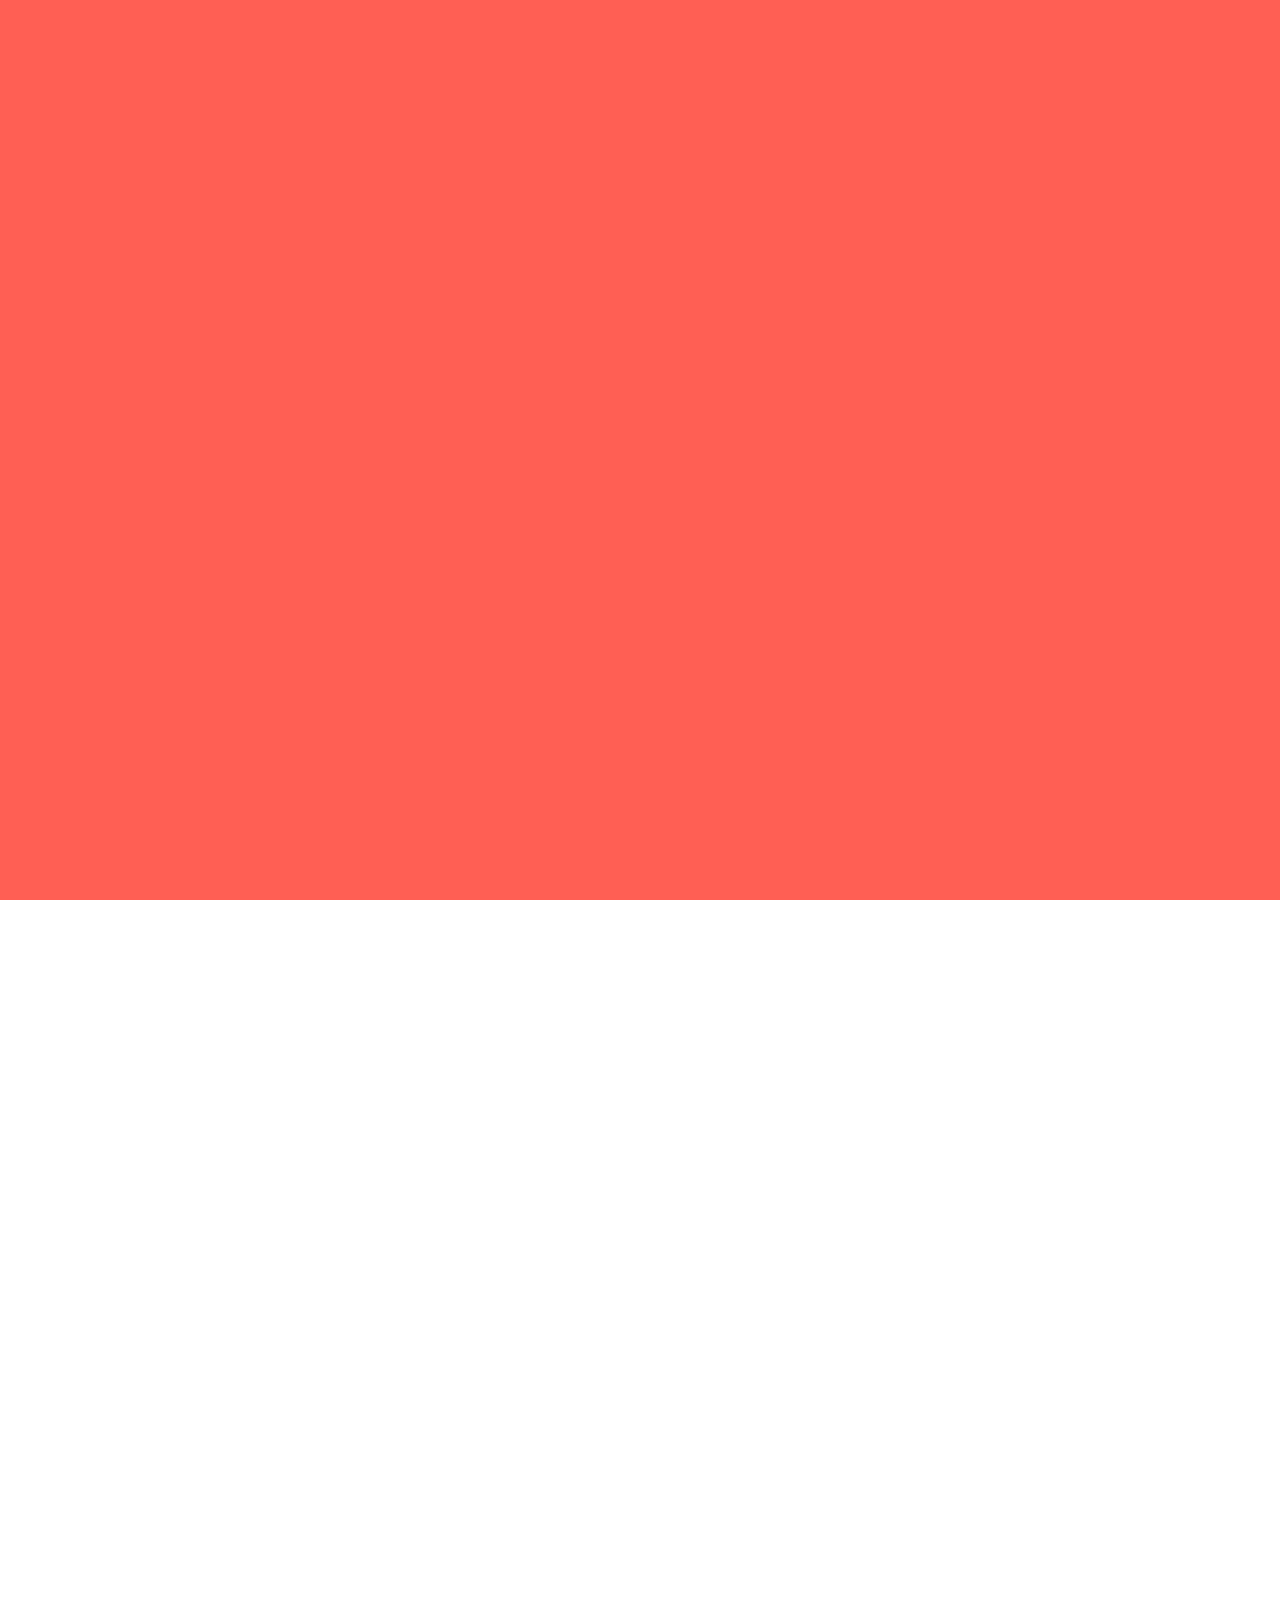
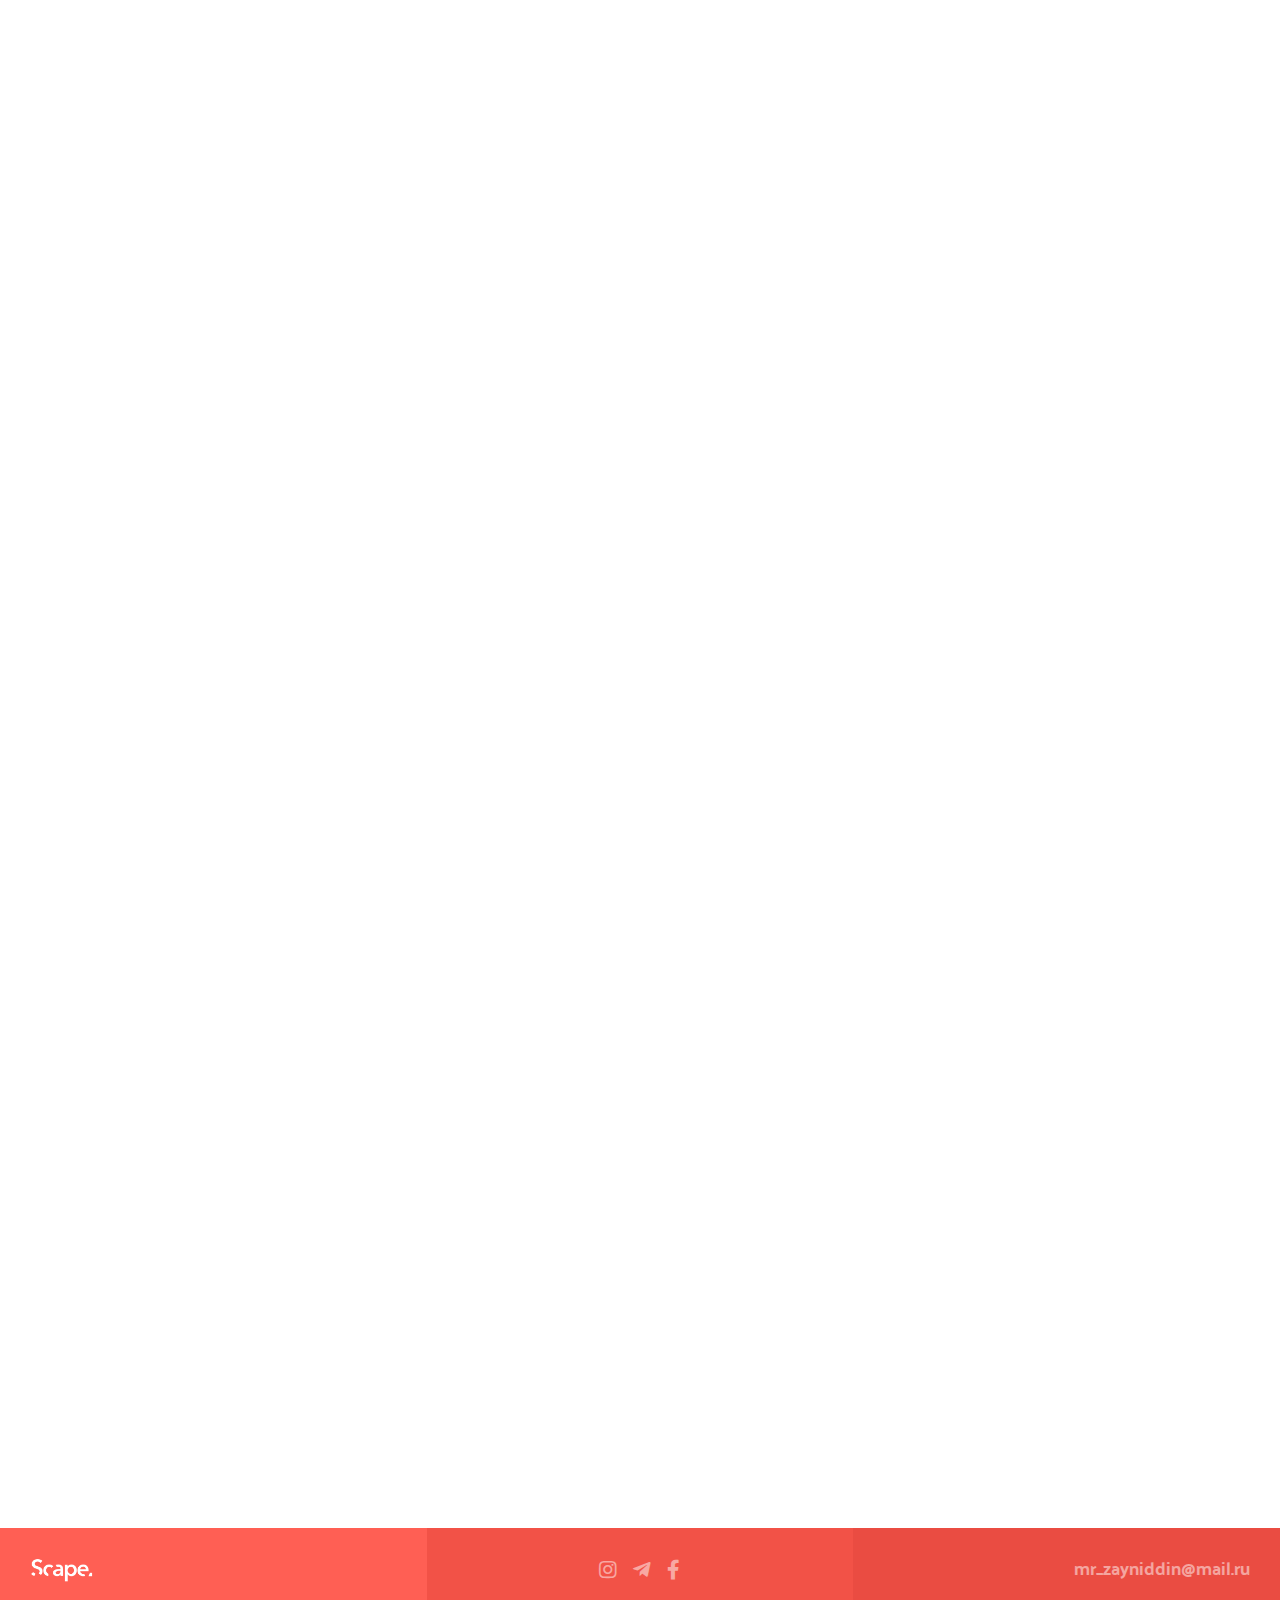
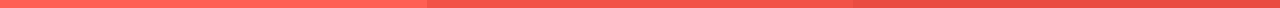
<file: index.html>
<!DOCTYPE html>
<html lang="en">
<head>
	<meta charset="UTF-8">
	<title>Scape.Interior</title>
	<link rel="stylesheet" href="css/style.css">
	<link rel="shortcut icon"  href="img/Si.png"/>
	<link rel="stylesheet" href="css/styleBasic.css">
	<!--Bootstrap_link-->
	<link href="https://stackpath.bootstrapcdn.com/bootstrap/4.4.1/css/bootstrap.min.css" rel="stylesheet">
	<!--Font_Awesome_link-->
	<link rel="stylesheet" href="https://cdnjs.cloudflare.com/ajax/libs/font-awesome/5.12.1/css/all.min.css" />
	<!--Google_Icons_link-->
	<link href="https://fonts.googleapis.com/icon?family=Material+Icons"
      rel="stylesheet">
    <!--Jquery_Script-->
	<link rel="stylesheet" href="https://cdnjs.cloudflare.com/ajax/libs/jquery/3.2.1/jquery.min.js">
	<!--Animated_On_Scroll_link-->
	<link rel="stylesheet" href="css/aos.css"/>
	<!--Pusha_offCanvasMenu_link-->
	<link rel="stylesheet" href="css/pusha.css">
	<!--Animated_On_Scroll_Script-->
	<script src="js/aos.js"></script>
	<script src="js/bower.json"></script>
	<!--Bootstrap_Script-->
	<script src="https://ajax.googleapis.com/ajax/libs/jquery/3.4.1/jquery.min.js"></script>
	<script src="https://stackpath.bootstrapcdn.com/bootstrap/4.4.1/js/bootstrap.min.js"></script>
	<script src="https://cdnjs.cloudflare.com/ajax/libs/jquery/2.2.2/jquery.min.js"></script>
	<script src="https://isotope.metafizzy.co/v1/jquery.isotope.min.js"></script>
	<!--Jquery_Script-->
	<!--LiveReload_Script-->
	<script>document.write('<script src="http://' + (location.host || 'localhost').split(':')[0] + ':35729/livereload.js?snipver=1"></' + 'script>')</script>
	<!--My_Script-->
	<script src="js/script.js"></script>
	<!--AutotypeText_js-->
	<script  src="js/autotypetext.js"></script>
	<script src="js/mixitup.min.js"></script>
</head>
<body data-spy="scroll" data-offset="50">


<loader class="loader"></loader>


	<div class="container-fluid page__header pusha-push" id="navbar">
		<div class="container-xl container-size">
			<div class="row ">
				<div class="col-12">
					<div class="nav-c d-flex justify-content-between">
						<a href="#default" id="logo"><img src="img/scape-logo-dark.png" alt="Scape"></a>
						<div>
							<div id="navbar-right" onclick="openNav()">
								<div class="menu-toggle">
									<div class="hamburger">
										<span></span>
										<span></span>
										<span></span>
									</div>
								</div>
							</div>
							<div id="navbar-right-two">
								<div class="menu-toggle-two">
									<div class="hamburger">
										<span></span>
										<span></span>
										<span></span>
									</div>
								</div>
							</div>
						</div>
					</div>
				</div>
			</div>
		</div>
	</div>
	<div class="container-fluid">
		<div id="myNav" class="overlay">
			<div class="container container-size nav-c d-flex justify-content-end">
				<div id="navbar-right" onclick="closeNav()">
					<div class="menu-toggle exit">
						<div class="cross navbar-cross">
							<span></span>
							<span></span>
						</div>
					</div>
				</div>
			</div>
			<div class="overlay-content">
				<a href="#">Bosh sahifa</a>
				<a href="#">Servislar</a>
				<a href="#">Mijozlar</a>
				<a href="#">Aloqa</a>
			</div>
		</div>
	</div>
	<!--Pusha_offCanvasMenu_js-->
	<div class="pusha-panel pusha-panel--right" aria-hidden="true">
		<div class="pusha-panel__content">
			<div class="pusha-panel__inner">
				<div class="pusha-panel__close" data-close>
					<img src="img/close.svg" alt="close">
				</div>
			</div>
			<div class="media-content">
				<a href="#">Bosh sahifa</a>
				<a href="#">Servislar</a>
				<a href="#">Mijozlar</a>
				<a href="#">Aloqa</a>
			</div>
			<div class="social-media">
				<a href="#"><i class="fab fa-facebook-f"></i></a>
				<a href="#"><i class="fab fa-linkedin-in"></i></a>
				<a href="#"><i class="fab fa-twitter"></i></a>
				<hr>
				<p>© Barcha huquqlar himoyalangan.</p>
			</div>
		</div>
	</div>
	<div class="container-fluid">
		<div class="container container-size">
			<div class="row d-flex justify-content-center align-items-center header-just">
				<div class="col-lg-4 col-7 d-flex justify-content-center">
					<div class="header">
						<img src="img/8.png" alt="head">
					</div>
				</div>
				<div class="col-lg-8 col-12 d-flex">
					<div class="header-text">
						<div class="pen">
								<p class="text">Salom, men quyidagilarni sevib yarata olaman 
							<span class="txt-rotate" data-period="100" data-rotate='[ "logotiplar", "brend belgilari", "animatsiyalar", "Web saytlar"]'>
							 </span>
								</p>
						</div>
					</div>
				</div>
			</div>
		</div>
	</div>
	<div class="container">
		<div class="row">
			<div class="col-lg-12 d-flex justify-content-lg-start justify-content-md-center justify-content-sm-center text-center">
				<div class="social">
					<div class="social-set">	
						<a href="#">mr_zayniddin@mail.ru</a>
						<a href="#">facebook</a>
						<a href="#">instagram</a>
						<a href="#">telegram</a>
					</div>
				</div>
			</div>
		</div>
	</div>
	<div class="container">
		<div class="row imagess">
			<div class="col-12">
				<div class="controls galery-btn d-flex justify-content-between">
					<span class="control" data-filter="all">HAMMASI</span>
					<div>
						<span class="control" data-filter=".maslahat">MASLAHATLAR</span>
						<span class="control" data-filter=".logo">LOGO DIZAYNI</span>
						<span class="control" data-filter=".mahsulot">MAHSULOT DIZAYNI</span>
					</div>
				</div>
			</div>
			<div class="col-lg-6 col-md-6 col-sm-12 mix maslahat">
				<div class="image-head">
					<img src="img/2.jpg" alt="image" class="image">
					<div class="middle">
						<div class="image-link"><img class="link" src="img/link.svg" alt="link"></div>
					</div>
				</div>
				<div class="images-footer">
					<h4>Qog'oz chashka</h4>
					<p>ISHLAB CHIQARISH MAHSULOT DIZAYNI</p>
				</div>
			</div>
			<div class="col-lg-6 col-md-6 col-sm-12 mix mahsulot">
				<div class="image-head">
					<img src="img/download.jpg" alt="image" class="image">
					<div class="middle">
						<div class="image-link"><img class="link" src="img/link.svg" alt="link"></div>
					</div>
				</div>
				<div class="images-footer">
					<h4>Jomadon</h4>
					<p>MAHSULOT DIZAYNI</p>
				</div>
			</div>
			<div class="col-lg-6 col-md-6 col-sm-12 mix logo">
				<div class="image-head">
					<img src="img/5.jpg" alt="image" class="image">
					<div class="middle">
						<div class="image-link"><img class="link" src="img/link.svg" alt="link"></div>
					</div>
				</div>
				<div class="images-footer">
					<h4>Jurnal muqovasi</h4>
					<p>LOGO DIZAYNI</p>
				</div>
			</div>
			<div class="col-lg-6 col-md-6 col-sm-12 mix maslahat mahsulot">
				<div class="image-head">
					<img src="img/6.jpg" alt="image" class="image">
					<div class="middle">
						<div class="image-link"><img class="link" src="img/link.svg" alt="link"></div>
					</div>
				</div>
				<div class="images-footer">
					<h4>Sut shisha</h4>
					<p>ISHLAB CHIQARISH MAHSULOT DIZAYNI</p>
				</div>
			</div>
			<div class="col-lg-6 col-md-6 col-sm-12 mix maslahat">
				<div class="image-head">
					<img src="img/3.jpg" alt="image" class="image">
					<div class="middle">
						<div class="image-link"><img class="link" src="img/link.svg" alt="link"></div>
					</div>
				</div>
				<div class="images-footer">
					<h4>Plastik stakan</h4>
					<p>MAHSULOT DIZAYNI</p>
				</div>
			</div>
			<div class="col-lg-6 col-md-6 col-sm-12 mix maslahat logo">
				<div class="image-head">
					<img src="img/4.jpg" alt="image" class="image">
					<div class="middle">
						<div class="image-link"><img class="link" src="img/link.svg" alt="link"></div>
					</div>
				</div>
				<div class="images-footer">
					<h4>Tabriknoma</h4>
					<p>MAHSULOT, LOGO DIZAYNI</p>
				</div>
			</div>
			<div class="col-lg-6 col-md-6 col-sm-12 mix logo mahsulot">
				<div class="image-head">
					<img src="img/1.jpg" alt="image" class="image">
					<div class="middle">
						<div class="image-link"><img class="link" src="img/link.svg" alt="link"></div>
					</div>
				</div>
				<div class="images-footer">
					<h4>Karton quti</h4>
					<p>LOGO DIZAYNI, MAHSULOT DIZAYNI</p>
				</div>
			</div>
			<div class="col-lg-6 col-md-6 col-sm-12 mix logo">
				<div class="image-head">
					<img src="img/7.jpg" alt="image" class="image">
					<div class="middle">
						<div class="image-link"><img class="link" src="img/link.svg" alt="link"></div>
					</div>
				</div>
				<div class="images-footer">
					<h4>Plastic pouch</h4>
					<p>LOGO DIZAYNI</p>
				</div>
			</div>
		</div>
	</div>




		<div class="container-fluid footer">
			<div class="row">
				<div class="col-lg-4 col-sm-12 d-flex justify-content-lg-start justify-content-center align-items-center logo-bg">
					<div class="logo-footer">
						<img src="img/download.png" alt="Space">
					</div>
				</div>
				<div class="col-lg-4 col-sm-12 d-flex justify-content-center align-items-center social-bg">
					<div class="footer-social">
						<a href="#"><i class="fab fa-instagram"></i></a>
						<a href="#"><i class="fab fa-telegram-plane	"></i></a>
						<a href="#"><i class="fab fa-facebook-f"></i></a>
					</div>
				</div>
				<div class="col-lg-4 col-sm-12 d-flex justify-content-lg-end justify-content-center align-items-center mail-bg">
					<div class="footer-mail">
						<a href="#">mr_zayniddin@mail.ru</a>
					</div>
				</div>
			</div>
		</div>
















	
    <script src="js/pusha.min.js"></script>
    <script>
    	(function($) {
	function mediaSize() { 
		if (window.matchMedia('(max-width: 992px)').matches) {
			var menuRight = new Pusha('.pusha-panel--right', {
      });
      document.querySelector('.menu-toggle-two').addEventListener('click', menuRight.open);
			} 
		else {
			
			};
	};
  mediaSize();
	window.addEventListener('resize', mediaSize, false);  
})(jQuery);

	  var containerEl = document.querySelector('.imagess');

            var mixer = mixitup(containerEl);

	 </script>
</body>
</html>
</file>
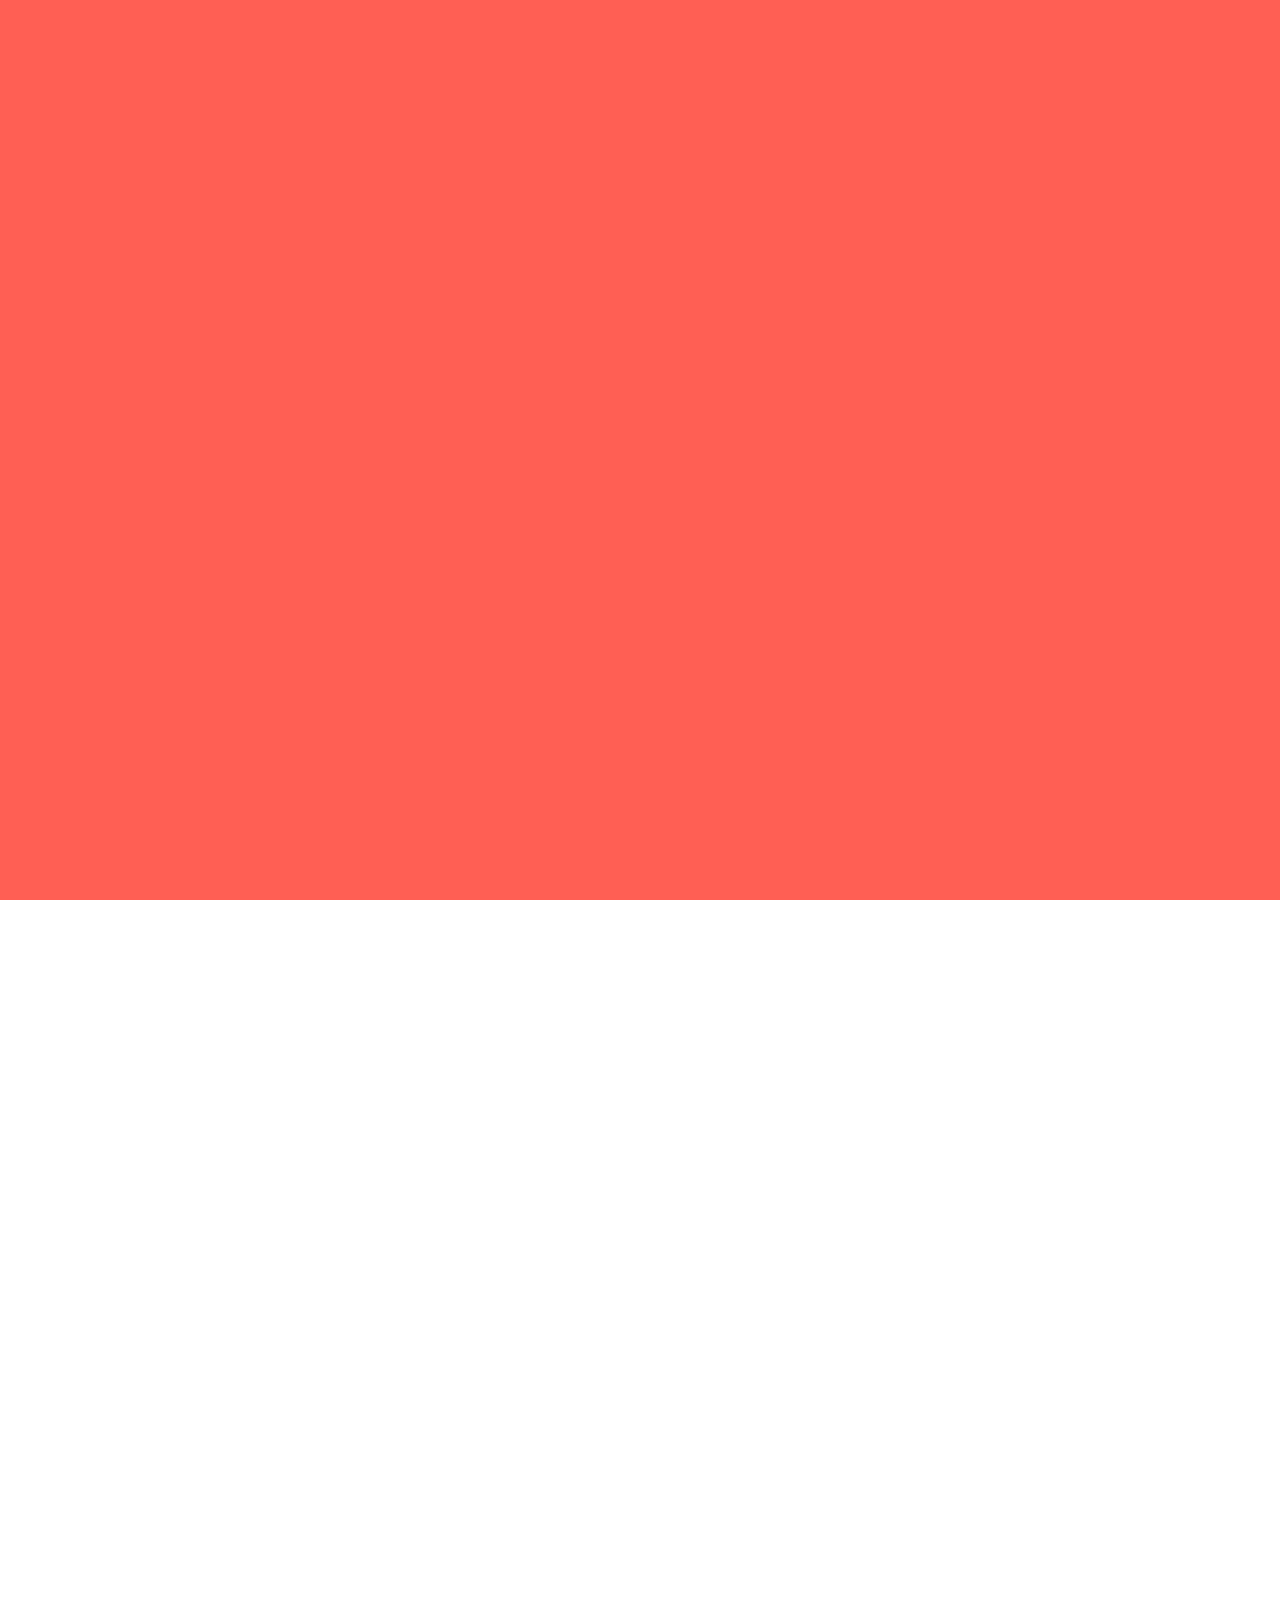
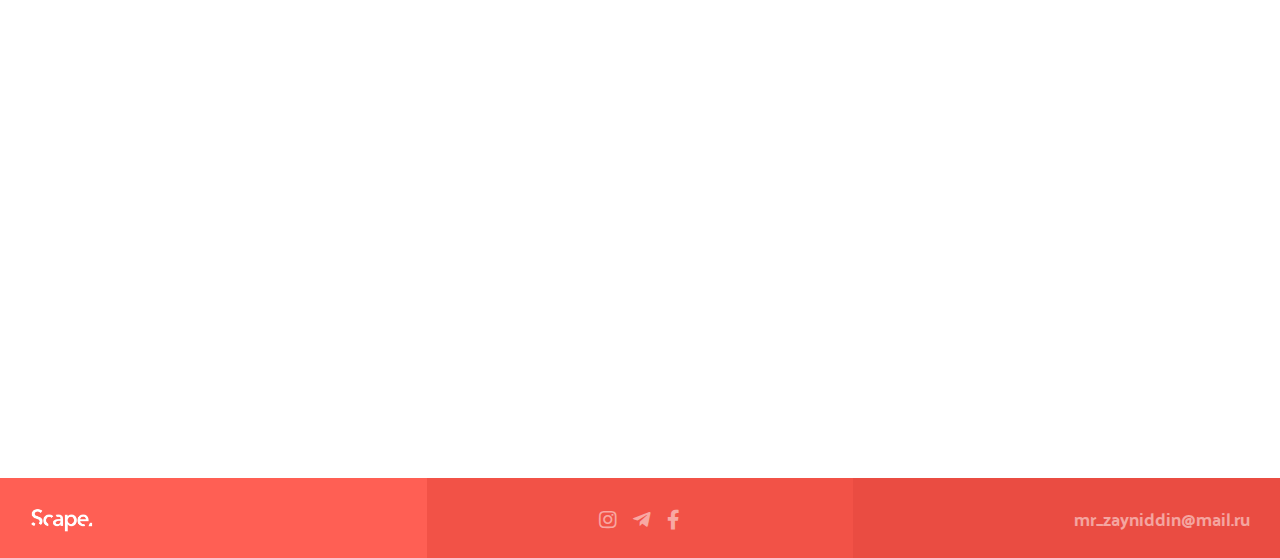
<file: pageTwo.html>
<!DOCTYPE html>
<html lang="en">
<head>
	<meta charset="UTF-8">
	<title>Scape.Interior</title>
	<link rel="stylesheet" href="css/style.css">
	<link rel="shortcut icon"  href="img/Si.png"/>
	<link rel="stylesheet" href="css/styleBasic.css">
	<!--Bootstrap_link-->
	<link href="https://stackpath.bootstrapcdn.com/bootstrap/4.4.1/css/bootstrap.min.css" rel="stylesheet">
	<!--Font_Awesome_link-->
	<link rel="stylesheet" href="https://cdnjs.cloudflare.com/ajax/libs/font-awesome/5.12.1/css/all.min.css" />
	<!--Google_Icons_link-->
	<link href="https://fonts.googleapis.com/icon?family=Material+Icons"
      rel="stylesheet">
    <!--Jquery_Script-->
	<link rel="stylesheet" href="https://cdnjs.cloudflare.com/ajax/libs/jquery/3.2.1/jquery.min.js">
	<!--Animated_On_Scroll_link-->
	<link rel="stylesheet" href="css/aos.css"/>
	<!--Pusha_offCanvasMenu_link-->
	<link rel="stylesheet" href="css/pusha.css">
	<!--Animated_On_Scroll_Script-->
	<script src="js/aos.js"></script>
	<script src="js/bower.json"></script>
	<!--Bootstrap_Script-->
	<script src="https://ajax.googleapis.com/ajax/libs/jquery/3.4.1/jquery.min.js"></script>
	<script src="https://stackpath.bootstrapcdn.com/bootstrap/4.4.1/js/bootstrap.min.js"></script>
	<script src="https://cdnjs.cloudflare.com/ajax/libs/jquery/2.2.2/jquery.min.js"></script>
	<script src="https://isotope.metafizzy.co/v1/jquery.isotope.min.js"></script>
	<!--Jquery_Script-->
	<!--LiveReload_Script-->
	<script>document.write('<script src="http://' + (location.host || 'localhost').split(':')[0] + ':35729/livereload.js?snipver=1"></' + 'script>')</script>
	<!--My_Script-->
	<script src="js/script.js"></script>
	<!--AutotypeText_js-->
	<script  src="js/autotypetext.js"></script>
	<script src="js/mixitup.min.js"></script>
</head>
<body data-spy="scroll" data-offset="50" style="background: none;">


<loader class="loader"></loader>


	<div class="container-fluid page__header pusha-push" id="navbar">
		<div class="container-xl container-size">
			<div class="row ">
				<div class="col-12">
					<div class="nav-c d-flex justify-content-between">
						<a href="#default" id="logo"><img src="img/scape-logo-dark.png" alt="Scape"></a>
						<div>
							<div id="navbar-right" onclick="openNav()">
								<div class="menu-toggle">
									<div class="hamburger">
										<span></span>
										<span></span>
										<span></span>
									</div>
								</div>
							</div>
							<div id="navbar-right-two">
								<div class="menu-toggle-two">
									<div class="hamburger">
										<span></span>
										<span></span>
										<span></span>
									</div>
								</div>
							</div>
						</div>
					</div>
				</div>
			</div>
		</div>
	</div>
	<div class="container-fluid">
		<div id="myNav" class="overlay">
			<div class="container container-size nav-c d-flex justify-content-end">
				<div id="navbar-right" onclick="closeNav()">
					<div class="menu-toggle exit">
						<div class="cross navbar-cross">
							<span></span>
							<span></span>
						</div>
					</div>
				</div>
			</div>
			<div class="overlay-content">
				<a href="#">Bosh sahifa</a>
				<a href="#">Servislar</a>
				<a href="#">Mijozlar</a>
				<a href="#">Aloqa</a>
			</div>
		</div>
	</div>
	<!--Pusha_offCanvasMenu_js-->
	<div class="pusha-panel pusha-panel--right" aria-hidden="true">
		<div class="pusha-panel__content">
			<div class="pusha-panel__inner">
				<div class="pusha-panel__close" data-close>
					<img src="img/close.svg" alt="close">
				</div>
			</div>
			<div class="media-content">
				<a href="#">Bosh sahifa</a>
				<a href="#">Servislar</a>
				<a href="#">Mijozlar</a>
				<a href="#">Aloqa</a>
			</div>
			<div class="social-media">
				<a href="#"><i class="fab fa-facebook-f"></i></a>
				<a href="#"><i class="fab fa-linkedin-in"></i></a>
				<a href="#"><i class="fab fa-twitter"></i></a>
				<hr>
				<p>© Barcha huquqlar himoyalangan.</p>
			</div>
		</div>
	</div>
	
	
	<div class="container">
		<div class="row d-flex justify-content-center">
			<div class="col-lg-9 col-12">
				<div class="content-header">
					<h1>Jomadon</h1>
					<p>Enthusiastically syndicate turnkey outsourcing after functionalized metrics. Energistically cultivate market-driven e-commerce without functional mindshare.</p>
					<p>Quickly monetize multifunctional alignments with ubiquitous technology. Dynamically formulate end-to-end information before enterprise-wide materials. Distinctively fabricate worldwide e-services without cross-unit vortals. Completely grow value-added synergy after optimal testing procedures.
					<br>
					<br>
					Seamlessly deliver enterprise web services and cross functional best practices. Enthusiastically generate B2B infrastructures via exceptional vortals. Synergistically maximize end-to-end technology without virtual quality vectors.</p>
				</div>
			</div>
			<div class="col-12">
				<div class="img">
					<img src="img/download.jpg" alt="jomadon">
				</div>
			</div>
			<div class="col-12 d-flex justify-content-center align-items-center ">
				<div class="like" title="Like">
					<a href="#"><i class="fas fa-heart"></i></a>
					<p><sub>5</sub>LIKES</p>
				</div>
			</div>
		</div>
	</div>







		<div class="container-fluid footer">
			<div class="row">
				<div class="col-lg-4 col-sm-12 d-flex justify-content-lg-start justify-content-center align-items-center logo-bg">
					<div class="logo-footer">
						<img src="img/download.png" alt="Space">
					</div>
				</div>
				<div class="col-lg-4 col-sm-12 d-flex justify-content-center align-items-center social-bg">
					<div class="footer-social">
						<a href="#"><i class="fab fa-instagram"></i></a>
						<a href="#"><i class="fab fa-telegram-plane	"></i></a>
						<a href="#"><i class="fab fa-facebook-f"></i></a>
					</div>
				</div>
				<div class="col-lg-4 col-sm-12 d-flex justify-content-lg-end justify-content-center align-items-center mail-bg">
					<div class="footer-mail">
						<a href="#">mr_zayniddin@mail.ru</a>
					</div>
				</div>
			</div>
		</div>
















	
    <script src="js/pusha.min.js"></script>
    <script>
    	(function($) {
	function mediaSize() { 
		if (window.matchMedia('(max-width: 992px)').matches) {
			var menuRight = new Pusha('.pusha-panel--right', {
      });
      document.querySelector('.menu-toggle-two').addEventListener('click', menuRight.open);
			} 
		else {
			
			};
	};
  mediaSize();
	window.addEventListener('resize', mediaSize, false);  
})(jQuery);

	  var containerEl = document.querySelector('.imagess');

            var mixer = mixitup(containerEl);

	 </script>
</body>
</html>
</file>
<file: css/style.css>
@import url('https://fonts.googleapis.com/css?family=Nunito+Sans:200,200i,300,300i,400,400i,600,600i,700,700i,800,800i,900,900i&display=swap');
@import url('https://fonts.googleapis.com/css?family=Palanquin:400,500,600,700&display=swap');
body
{
	background-image: url(..//img/background.jpg);
	background-repeat: no-repeat;
	background-position: top;
}
.container
{
	opacity: 0;
	animation: divlar 0.3s forwards ease;
	animation-delay: 1s;
}
@keyframes divlar 
{
	0% { opacity: 0; }
	100% { opacity: 1; }
}
*
{
	box-sizing: border-box;
	font-family: 'Palanquin', sans-serif;
}
::selection
{
	background-color: #FD5C52FF;
	color: #fff;
}
.container-fluid
{
	transition-duration: 0.3s;
}
#navbar 
{
	overflow: hidden;
	background-color: #FFEFED;
	transition: 0.4s;
	position: fixed;
	top: 0;
	right: 0;
	left: 0;
	z-index: 1;
	padding: 15px;
}
#logo img
{
	width: 65px;
}
/*hamburgerMenu*/
.menu-toggle
{
	height: 100%;
	width: 10px;
	cursor: pointer;
	position: absolute;
	transition-duration: 0.3s;
}
.menu-toggle-two
{
	height: 100%;
	width: 10px;
	display: none;
	cursor: pointer;
	position: absolute;
	transition-duration: 0.3s;
}
@media screen and (max-width: 992px) 
{
	.menu-toggle-two
	{
		display: block;
	}		
}
.hamburger,.cross
{
	position: absolute;
	top: 50%;
	left: 50%;
	transform: translate(-50%,-50%);
}
.hamburger span
{
	display: block;
	width: 23px;
	height: 2px;
	margin-bottom: 5px;
	overflow: hidden;
	position: relative;
}
.hamburger span:last-child
{
	margin: 0;
}
.hamburger span:before,.hamburger span:after
{
	content: "";
	position: absolute;
	width: 100%;
	height: 100%;
	background-color: rgb(15,15,15);
	transform: translateX(-200%);
	transition: transform ease 300ms;
}
.hamburger span:after
{
	transform:translateX(0);
}
.hamburger span:nth-child(2):before,.hamburger span:nth-child(2):after
{
	transition-delay: 75ms;
}
.hamburger span:last-child:before,.hamburger span:last-child:after{
	transition-delay: 150ms;
}
.menu-toggle:hover .hamburger span:before
{
	transform: translateX(0);
}
.menu-toggle:hover .hamburger span:after
{
	transform: translateX(200%);
}
.menu-toggle.active .hamburger span:before
{
	transform: translateX(100%);
}
.menu-toggle.active .hamburger span:after
{
	transform: translateX(200%);
}
.cross
{
	transition-duration: 0.3s;
	padding-bottom: 25px;
	top: 0;
	margin-top: 13px;
	margin-left: 1px;
}
.cross span
{
	display: block;
	width: 23px;
	height: 2px;
	background-color: rgb(255,255,255);
	opacity: 0.6;
	transform: translateY(50%) rotate(45deg) scaleX(0);
	transition: transform ease 200ms;
}
.menu-toggle:hover span
{
	opacity: 1;
	width: 28px;
}
.cross span:last-child
{
	transform: translateY(-50%) rotate(-45deg) scaleX(0);
}
.menu-toggle.active .cross span
{
	transition-delay: 50ms;
	transform: translateY(50%) rotate(45deg) scaleX(1);
}
.menu-toggle.active .cross span:last-child
{
	transform: translateY(-50%) rotate(-45deg) scaleX(1);
}
/*overlay*/
.overlay {
	height: 100%;
	width: 100%;
	position: fixed;
	display: none;
	z-index: 1;
	top: 0;
	bottom: 0;
	left: 0;
	right: 0;
	background-color: #FF5F54FF;
	overflow-y: hidden;
}
@media screen and (max-width: 992px) 
{
	.overlay
	{
		height: 0;
	}

}
.overlay-content {
	display: flex;
	height: 100%;
	width: 100%;
	justify-content: center;
	align-items: center;	
}
.navbar-cross
{
	padding-top: 100px;
}
.overlay-content a {
	padding-left: 35px;
	text-decoration: none!important;
	line-height: 65px;
	font-size: 34px;
	color: #FFC0BCFF;
	font-weight: 900;
	transition-duration: 0.2s;
	font-family: 'Nunito Sans', sans-serif;
	opacity: 0;
}
.overlay-content a:nth-child(1)
{
    animation: menu 0.5s ease-in-out forwards;
    animation-delay: 0.4s;
}
.overlay-content a:nth-child(2)
{
    animation: menu 0.5s ease-in-out forwards;
    animation-delay: 0.6s;
}
.overlay-content a:nth-child(3)
{
    animation: menu 0.5s ease-in-out forwards;
    animation-delay: 0.8s;
}
.overlay-content a:nth-child(4)
{
    animation: menu 0.5s ease-in-out forwards;
    animation-delay: 0.9s;
}
@keyframes menu {
    0%
    {
    	transform: translateY(80px)scaleY(0.0);
    	opacity: 0;
    	display: none;
    }
    50%
    {
    	transform: translateY(80px)scaleY(0.0);
    }
    100% {
        transform: translateY(0)scaleY(1);
        opacity: 1;
     	display: block;
    }
}
.overlay a:hover 
{
	color: #fff;
}
.overlay .closebtn {
	position: absolute;
	top: 20px;
	right: 45px;
	font-size: 60px;
}
.header img
{
	width: 110%;
}
.header-just
{
	margin-top: 125px;
}
.header-text
{
	margin-left: -67px;
}
.pen
{
	font-family: 'Nunito Sans', sans-serif;
	font-weight: 900;
}
.text
{
	font-family: 'Nunito Sans', sans-serif;
	font-weight: 900;
	font-size: 40px;
	line-height: 60px;
	color: #212121;
}
.txt-rotate span
{
	font-family: 'Nunito Sans', sans-serif;
	font-weight: 900!important;
	padding: 0;
	margin: 0;
	color: #FF5F54FF;
	border-right: 7px solid #FF5F54FF;
	animation: borders 0.5s ease infinite;
}
@keyframes borders {
	from { border-right: 7px solid #FF5F54FF; }
	to { border-right: none; }
}
@media screen and (max-width: 991px) 
{
	.text
	{
		font-size: 34px;
	}
	.header-text
	{
		margin: 0;
		text-align: center;
	}
}
.pusha-panel__close
{
	cursor: pointer;
	margin: 35px;
	margin-bottom: 50px;
	margin-left: 225px;
	position: relative;
	transition-duration: 0.3s;
}
.pusha-panel__close img
{
	width: 40px;
	border-radius: 200px;
	padding: 11px;
	transition-duration: 0.3s;
	background-color: #fff;
}
.pusha-panel__close img:hover
{
	transform: scale(1.1);
}
.media-content a
{
	display: block;
	margin-left: 34px;
	cursor: default;
	color: #FFCDCAFF;
	font-weight: 800;
	margin-bottom: 9px;
	font-size: 17px;
	line-height: 34px;
	transition-duration: 0.3s;
}
.media-content a:hover
{
	color: #fff;
	text-decoration: none;
}
.social-media
{
	margin-left: 34px;
	margin-top: 55px;
}
.social-media a
{
	color: #FFCDCAFF;
	transition-duration: 0.3s;
	margin-right: 12px;
}
.social-media a:hover
{
	color: #fff;
}
.social-media p
{
	margin-top: 45px;
	color: #FFCDCAFF;
	font-weight: 800;
	font-size: 17px;

}
.social-media hr
{
	width: 85%;
	position: absolute;
	left: 0;
	margin-left: 20px;
	margin-top: 25px;
}
.loader
{
	width: 150%;
	height: 100%;
	overflow: hidden;
	position: fixed;
	top: 0;
	bottom: 0;
	background: #FF5F54FF;
	z-index: 999;
	animation: loader ease 3s forwards;
}
@keyframes loader 
{
	0% { transform: translateX(-100%); }
	50% { transform: translateX(0); }
	100% { transform: translateX(200%); display: none; }
}
.social-set
{
	border-bottom: 5px solid #ECF0F3FF;
}
@media screen and (max-width: 992px) 
{
	.social-set
	{
		border-bottom: none;
	}
}
.social-set a
{
	display: inline-block;
	bottom: -10px;
	position: relative;]
	z-index: 111;
	margin-right: 40px;
	font-size: 20px;
	line-height: 30px;
	font-weight: 700;
	transition-duration: 0.4s;
	text-decoration: none;
	color: #212121;
}
.social-set a:last-child
{
	margin-right: 0;
}
.social-set a:hover
{
	text-decoration: none;
	color: #ff5f54;
}
.social
{
	position: relative;
	margin-top: 200px;
	margin-bottom: 100px;
}
.galery-btn
{
	margin-bottom: 50px;
}
.galery-btn span
{
	margin-right: 20px;
	text-decoration: none !important;
	color: #C3CBD8FF;
	font-size: 14px;
	font-weight: 600;
	line-height: 49px;
	cursor: pointer;
	transition-duration: 0.3s;
}
.galery-btn span:last-child 
{
	margin: 0;
}
.galery-btn span:hover
{
	color: #212121;
}
.image 
{
	opacity: 1;
	display: block;
	width: 100%;
	height: auto;
	transition: .5s ease;
	backface-visibility: hidden;
}
.middle 
{
	transition: .5s ease;
	opacity: 0;
	position: absolute;
	top: 50%;
	left: 50%;
	transform: translate(-50%, -50%)scale(0);
	text-align: center;
}
.image-head:hover .image 
{
	opacity: 0.5;
	transform: translateY(-4px);
	box-shadow: 0px 15px 60px -4px rgba(0,0,0,0.7);
}
.image-head
{
	position: relative;
	width: 100%;
	cursor: pointer;
}
.image-head:hover .middle
{
	transform: translate(-50%, -50%)scale(1);
	opacity: 1;
}
.images-footer h4
{
	font-weight: 700;
	font-size: 21px;
	margin-top: 25px;
	color: #212121;
}
.images-footer p
{
	font-weight: 400;
	font-size: 13px;
	color: #c0c9d6;
}
.image-link
{
	z-index: 99;
	border-radius: 200px;
	background-color: rgba(0,0,0,0.2);
	width: 60px;
	height: 60px;
	display: flex;
	justify-content: center;
	align-items: center;
	transition-duration: 0.5s;
	transition-timing-function: ease;
}
.link
{
	width: 15px;
	height: 15px;
}
.mixitup-control-active.control 
{
	color: #212121;
}
.logo-bg
{
	background-color: #FF5F54FF;
}
.social-bg
{
	background-color: #F25247FF;
}
.mail-bg
{
	background-color: #EA4C42FF;
}
.logo-footer img
{
	width: 65px;
	margin-left: 15px;
	margin-top: 5px;
}
.footer-social a
{
	color: rgba(255,255,255,0.5);
	font-size: 20px;
	margin: 8px;
	transition-duration: 0.3s;
}
.footer-social a:hover
{
	color: rgba(255,255,255,1);
}
.footer
{
	margin-top: 80px;
}
.footer div div
{
	height: 80px;
	display: flex;
	align-items: center;
}
.footer-mail a
{
	font-size: 18px;
	margin: 15px;
	font-weight: 700;
	color: rgba(255,255,255,0.5);
	transition-duration: 0.3s;
}
.footer-mail a:hover
{
	color: rgba(255,255,255,1);
	text-decoration: none;
}
.content-header
{
	margin-top: 150px;
}
.content-header h1
{
	font-size: 40px;
	font-weight: 900;
	line-height: 60px;
	color: #212121;
	font-family: 'Nunito Sans', sans-serif;
	margin-bottom: 50px;
}
.content-header p:nth-child(2)
{
	font-size: 24px;
	font-weight: 500;
	line-height: 46px;
	color: #212121;	
	margin-bottom: 130px;
}
.content-header p:nth-child(3)
{
	font-size: 16px;
	font-weight: 400;
	line-height: 30px;
	color: #878b91;	
	margin-bottom: 70px;
}
.img img
{
	width: 100%;
	margin-bottom: 40px;
}
.like
{
	text-align: center;
	cursor: pointer;
	display: inline-block;
	font-size: 21px;
	opacity: 0.4;
	transition-duration: 0.3s;
	border: 1px solid #95958e;
	border-radius: 150px;	
	width: 70px;
	height: 70px;
	padding-top: 7px;
	display: flex;
	justify-content: center;
	align-items: center;
	flex-direction: column;
}
.like:hover
{
	opacity: 1;
	border: none;
	border: 1px solid #fff;
}
.like a
{
	color: #212121 !important;
}
.like p
{
	font-size: 12px;

}
</file>
<file: css/styleBasic.css>

</file>
<file: css/pusha.css>
body
{
  transition-duration: 0.3s;
}
.pusha-active,
.pusha-active body 
{
  overflow: auto;
  margin-left: -105px;
  transition-duration: 0.3s;
}

.pusha-wrapper 
{
  position: relative;
  z-index: 200;
  height: 100%;
  background-color: #FF5F54FF;
}

.pusha-panel 
{
  opacity: 0;
  visibility: hidden;
  position: fixed;
  will-change: transform;
}

.pusha-panel--right 
{
  width: 300px;
  height: 100%;
  background-color: #FF5F54FF;
  top: 0;
  right: 0;
  transform: translateX(100%);
  z-index: 1000;
  transition: visibility 0s linear 0.3s, opacity 0.05s linear 0.3s, -webkit-transform 0.3s ease;
  transition: visibility 0s linear 0.3s, opacity 0.05s linear 0.3s, transform 0.3s ease;
  transition: visibility 0s linear 0.3s, opacity 0.05s linear 0.3s, transform 0.3s ease;
}
@media screen and (min-width: 992px) 
{
    .pusha-panel--right
    {
      display: none;
      visibility: hidden;
      opacity: 0;
    }
    .pusha-blocker
    {
        display: none;
    }
}
.pusha-panel--right.pusha-panel--active 
{
  transition: opacity 0.05s;
  transition: opacity 0.05s, transform 0.3s ease;
  transition: opacity 0.05s, transform 0.3s ease;

}

.pusha-panel--active {
  opacity: 1;
  visibility: visible;
  transform: none !important;
}

.pusha-panel__content {
  position: absolute;
  top: 0;
  left: 0;
  box-shadow: 3px 2px 30px 3px rgba(0,0,0,0.5);
  right: 0;
  height: 100%;

}
.pusha-blocker {
  opacity: 0;
  visibility: hidden;
  position: fixed;
  top: 0;
  left: 0;
  z-index: 210;
  width: 100%;
  height: 100%;
  background-color: rgba(0, 0, 0, 0.7);
  user-select: none;
  transition: visibility 0.3s ease 0.3s, transform 0.3s ease, opacity 0.3s ease;
  transition: visibility 0.3s ease 0.3s, transform 0.3s ease, opacity 0.3s ease;
}

.pusha-active .pusha-blocker {
  opacity: 1;
  visibility: visible;
  -webkit-transition: opacity 0.3s ease, -webkit-transform 0.3s ease;
  transition: opacity 0.3s ease, -webkit-transform 0.3s ease;
  transition: transform 0.3s ease, opacity 0.3s ease;
  transition: transform 0.3s ease, opacity 0.3s ease, -webkit-transform 0.3s ease;
}
</file>
